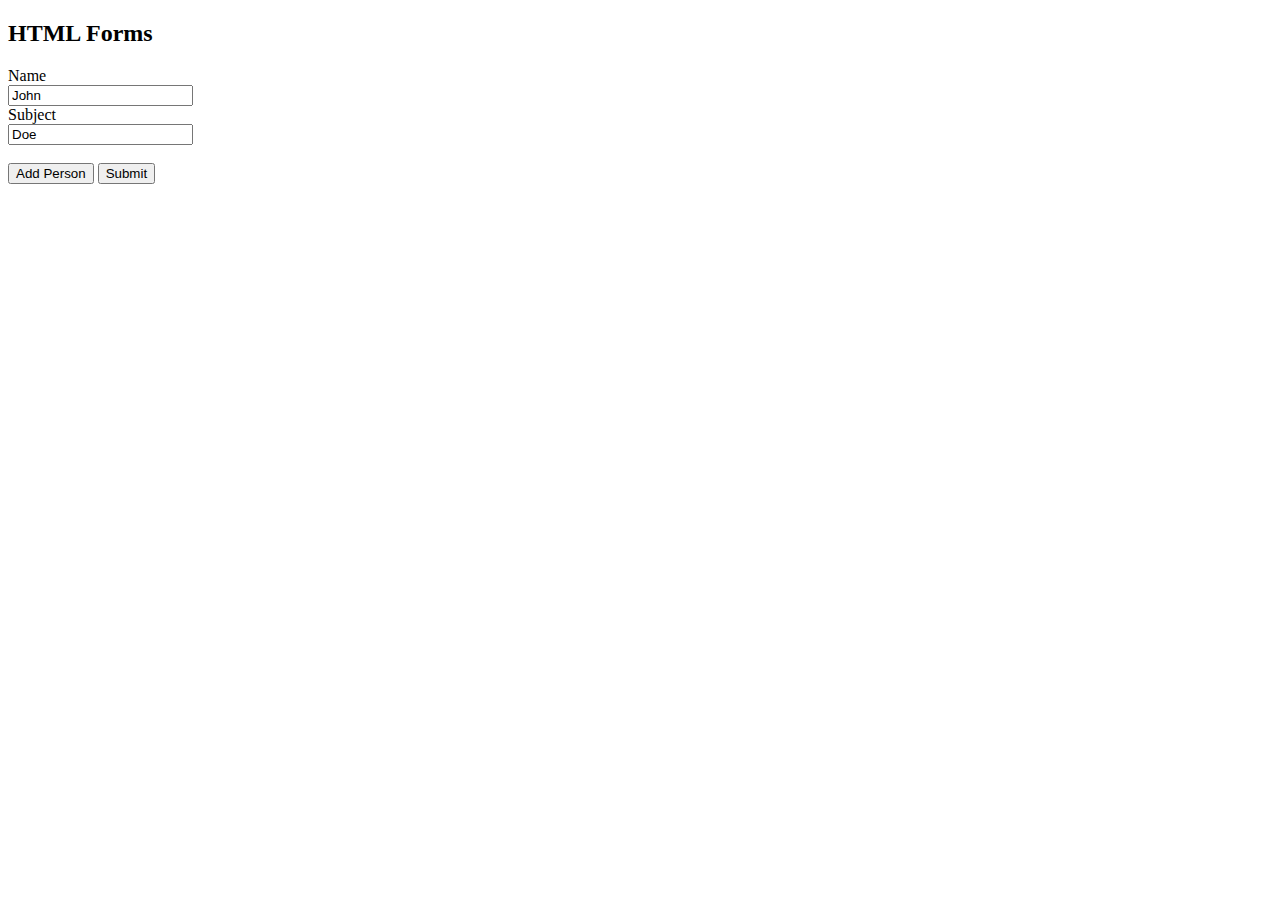
<file: share/public/Folder One/d3.html>
<!DOCTYPE html>
<html>
<body>

<h2>HTML Forms</h2>

<form id="personForm">
  <label for="name">Name</label><br>
  <input type="text" id="fname" name="fname" value="John"><br>
  <label for="sub">Subject</label><br>
  <input type="text" id="lname" name="lname" value="Doe"><br><br>
  <input type="button" value="Add Person" onclick="addPerson()">
  <input type="submit" value="Submit" onclick="submitForm()">
</form> 

<script>
  let peopleData = [];

  function addPerson() {
    const firstName = document.getElementById("name").value;
    const lastName = document.getElementById("sub").value;

    const person = {
      name: name,
      sub: sub
    };

    peopleData.push(person);

    document.getElementById("fname").value = "";
    document.getElementById("lname").value = "";
  }

  function submitForm() {
    // Prevent form submission
    event.preventDefault();

    console.log(peopleData);

    // You can further process or send the data to a server as needed
  }
</script>

</body>
</html>
</file>
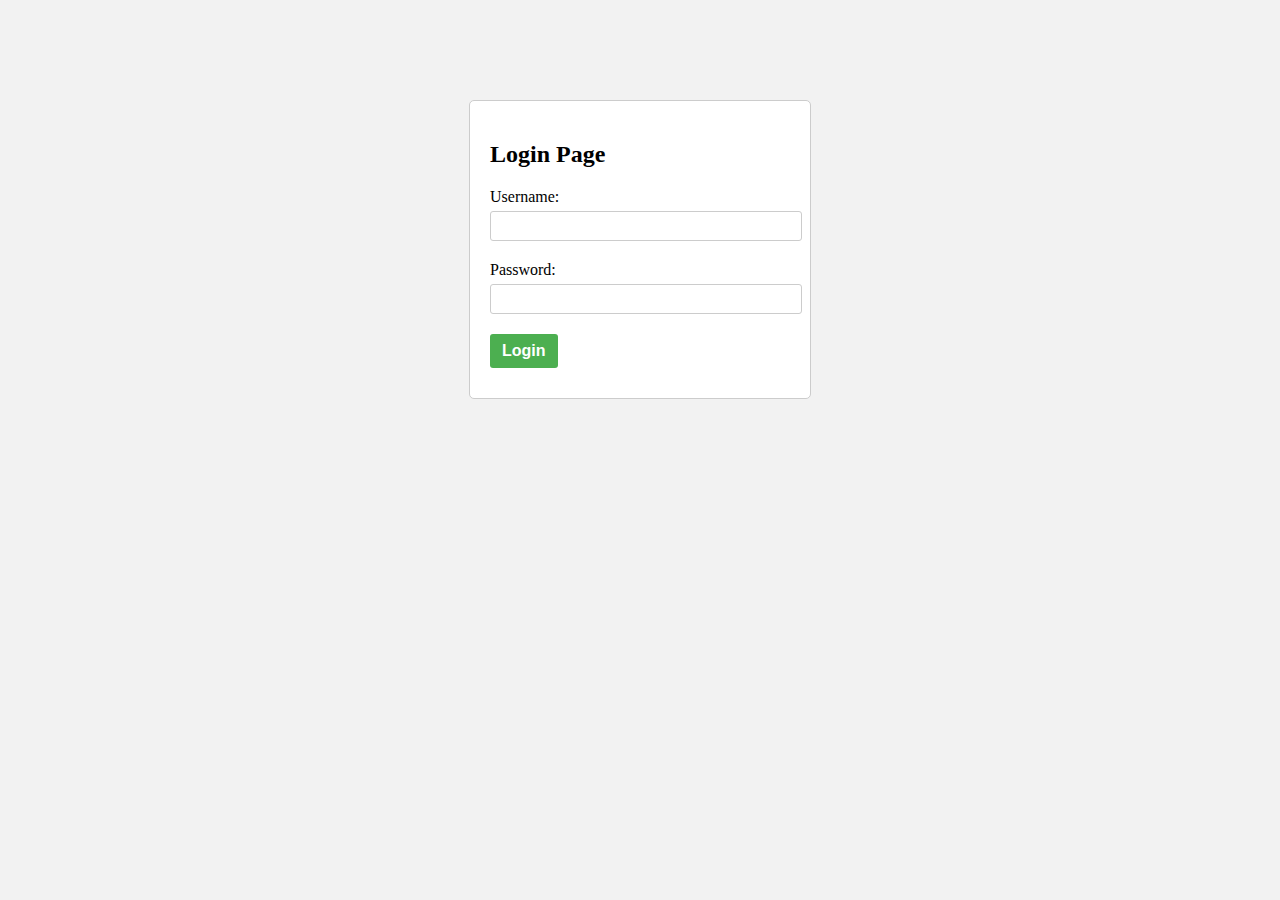
<file: share/public/numpy/login.html>
<!DOCTYPE html>
<html>
<head>
  <title>Login Page</title>
  <style>
    body {
      background-color: #f2f2f2;
    }

    .container {
      width: 300px;
      padding: 20px;
      margin: 0 auto;
      margin-top: 100px;
      background-color: white;
      border: 1px solid #ccc;
      border-radius: 5px;
    }

    .form-group {
      margin-bottom: 20px;
    }

    label {
      display: block;
      margin-bottom: 5px;
    }

    input[type="text"],
    input[type="password"] {
      width: 100%;
      padding: 5px;
      font-size: 16px;
      border-radius: 3px;
      border: 1px solid #ccc;
    }

    .btn {
      display: inline-block;
      padding: 8px 12px;
      font-size: 16px;
      font-weight: bold;
      text-align: center;
      text-decoration: none;
      background-color: #4CAF50;
      color: white;
      border-radius: 3px;
      border: none;
      cursor: pointer;
    }

    #alertMessage {
      color: red;
      margin-top: 10px;
    }
  </style>
</head>
<body>
  <div class="container">
    <h2>Login Page</h2>
    <div class="form-group">
      <label for="username">Username:</label>
      <input type="text" id="username" />
    </div>
    <div class="form-group">
      <label for="password">Password:</label>
      <input type="password" id="password" />
    </div>
    <button class="btn" onclick="login()">Login</button>
    <div id="alertMessage"></div>
  </div>

  <script>
    function displayAlert(message) {
      var alertMessage = document.getElementById("alertMessage");
      alertMessage.innerHTML = message;
    }

    function login() {
      var username = document.getElementById("username").value;
      var password = document.getElementById("password").value;

      var usernamePattern = /^[a-zA-Z0-9]+$/;
      var passwordPattern = /^(?=.*\d)(?=.*[!@#$%^&*]).{8,}$/;

      if (!usernamePattern.test(username)) {
        displayAlert("Invalid username! Only alphanumeric characters are allowed.");
        return;
      }

      if (!passwordPattern.test(password)) {
        displayAlert("Invalid password! Password must be at least 8 characters long and contain at least one number and one special character (!@#$%^&*).");
        return;
      }

      var now = new Date();
      var currentTime = now.toLocaleTimeString();

      var successMessage = "Welcome, " + username + "! Current time is: " + currentTime;
      displayAlert(successMessage);

      document.body.style.backgroundColor = "#e6f7ff";
    }
  </script>
</body>
</html>
</file>
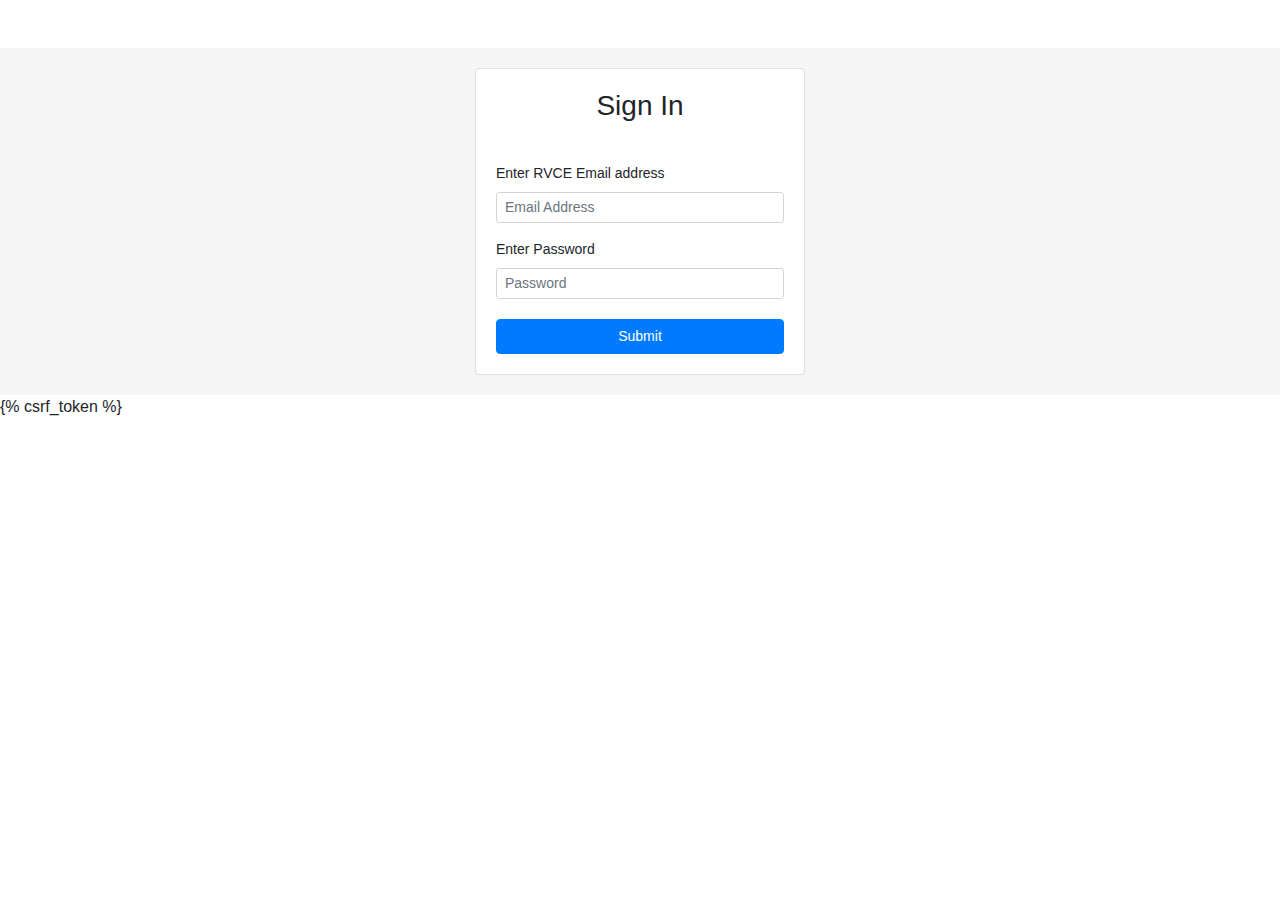
<file: share/shareapp/templates/sign_in.html>
<!DOCTYPE html>
<html lang="en">
  <head>
    <meta charset="UTF-8">
    <link rel="stylesheet" href="https://stackpath.bootstrapcdn.com/bootstrap/4.4.1/css/bootstrap.min.css">
    <title>Sign In Form</title>
    <style>
      html {
        height: 100%;
      }

      body {
        height: 100%;
      }

      .global-container {
        height: 100%;
        display: flex;
        align-items: center;
        justify-content: center;
        background-color: #f5f5f5;
      }

      form {
        padding-top: 10px;
        font-size: 14px;
        margin-top: 30px;
      }

      .card-title {
        font-weight: 300;
      }

      .btn {
        font-size: 14px;
        margin-top: 20px;
      }

      .login-form {
        width: 330px;
        margin: 20px;
      }

      .sign-up {
        text-align: center;
        padding: 20px 0 0;
      }

      .alert {
        margin-bottom: -30px;
        font-size: 13px;
        font-family: 'Courier New', Courier, monospace;
        margin-top: 20px;
      }
    </style>
  </head>
  <body>
    <div class="pt-5">
      <div class="global-container">
        <div class="card login-form">
          <div class="card-body">
            <h3 class="card-title text-center">Sign In</h3>
            <div class="card-text">
              <form id="signin-form">
                <div class="form-group">
                  <label for="exampleInputEmail1"> Enter RVCE Email address </label>
                  <input type="email" class="form-control form-control-sm" id="email" name="email" aria-describedby="emailHelp" placeholder="Email Address">
                </div>
                <div class="form-group">
                  <label for="exampleInputPassword1">Enter Password </label>
                  <input type="password" class="form-control form-control-sm" id="password" name="password" placeholder="Password">
                </div>
                <button type="submit" class="btn btn-primary btn-block">Submit</button>
              </form>
            </div>
          </div>
        </div>
      </div>
      <script src="https://cdnjs.cloudflare.com/ajax/libs/jquery/3.6.0/jquery.min.js"></script>
      <script>
        $(document).ready(function() {
          $('#signin-form').submit(function(e) {
            e.preventDefault();
            var email = $('#email').val();
            var password = $('#password').val();
            var csrf_token = $('input[name="csrfmiddlewaretoken"]').val();
            $.ajax({
              type: 'POST',
              url: '/auth/',
              headers: {
                "X-CSRFToken": csrf_token
              },
              data: {
                'email': email,
                'password': password
              },
              success: function(response) {
                if (response.status == 'Success') {
                  console.log('success');
                  window.location.href = "/home/";
                } else {
                  window.location.href = "/not_found/";
                }
              },
              error: function(response) {
                console.log('Error uploading video:', error);
              }
            });
          });
        });
      </script> {% csrf_token %}
  </body>
</html>
</file>
